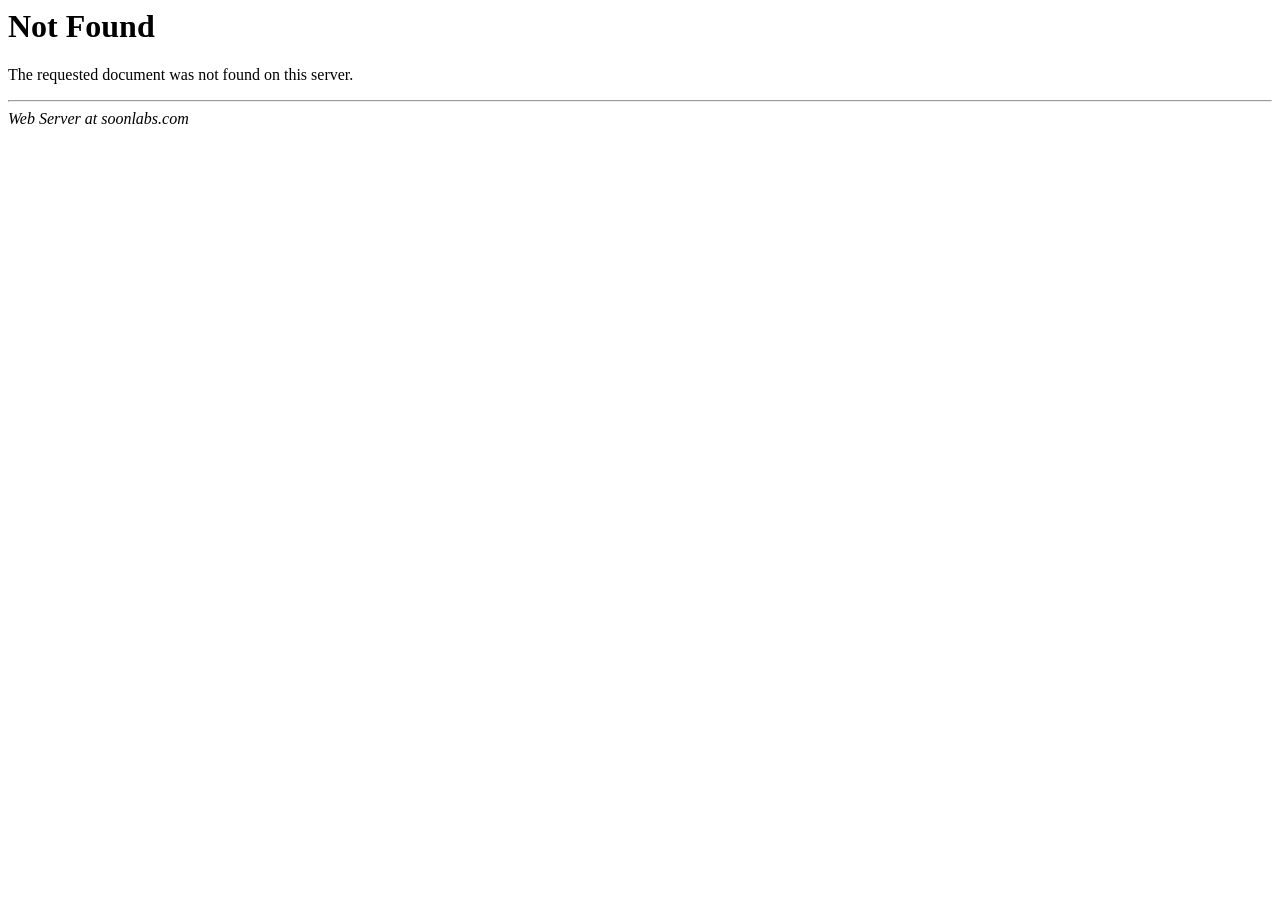
<file: css/owl.video.play.html>
<HTML>
<HEAD>
<TITLE>404 Not Found</TITLE>
<BASE href="/error_docs/"><!--[if lte IE 6]></BASE><![endif]-->
</HEAD>
<BODY>
<H1>Not Found</H1>
The requested document was not found on this server.
<P>
<HR>
<ADDRESS>
Web Server at soonlabs.com
</ADDRESS>
</BODY>
</HTML>

<!--
   - Unfortunately, Microsoft has added a clever new
   - "feature" to Internet Explorer. If the text of
   - an error's message is "too small", specifically
   - less than 512 bytes, Internet Explorer returns
   - its own error message. You can turn that off,
   - but it's pretty tricky to find switch called
   - "smart error messages". That means, of course,
   - that short error messages are censored by default.
   - IIS always returns error messages that are long
   - enough to make Internet Explorer happy. The
   - workaround is pretty simple: pad the error
   - message with a big comment like this to push it
   - over the five hundred and twelve bytes minimum.
   - Of course, that's exactly what you're reading
   - right now.
   -->
</file>
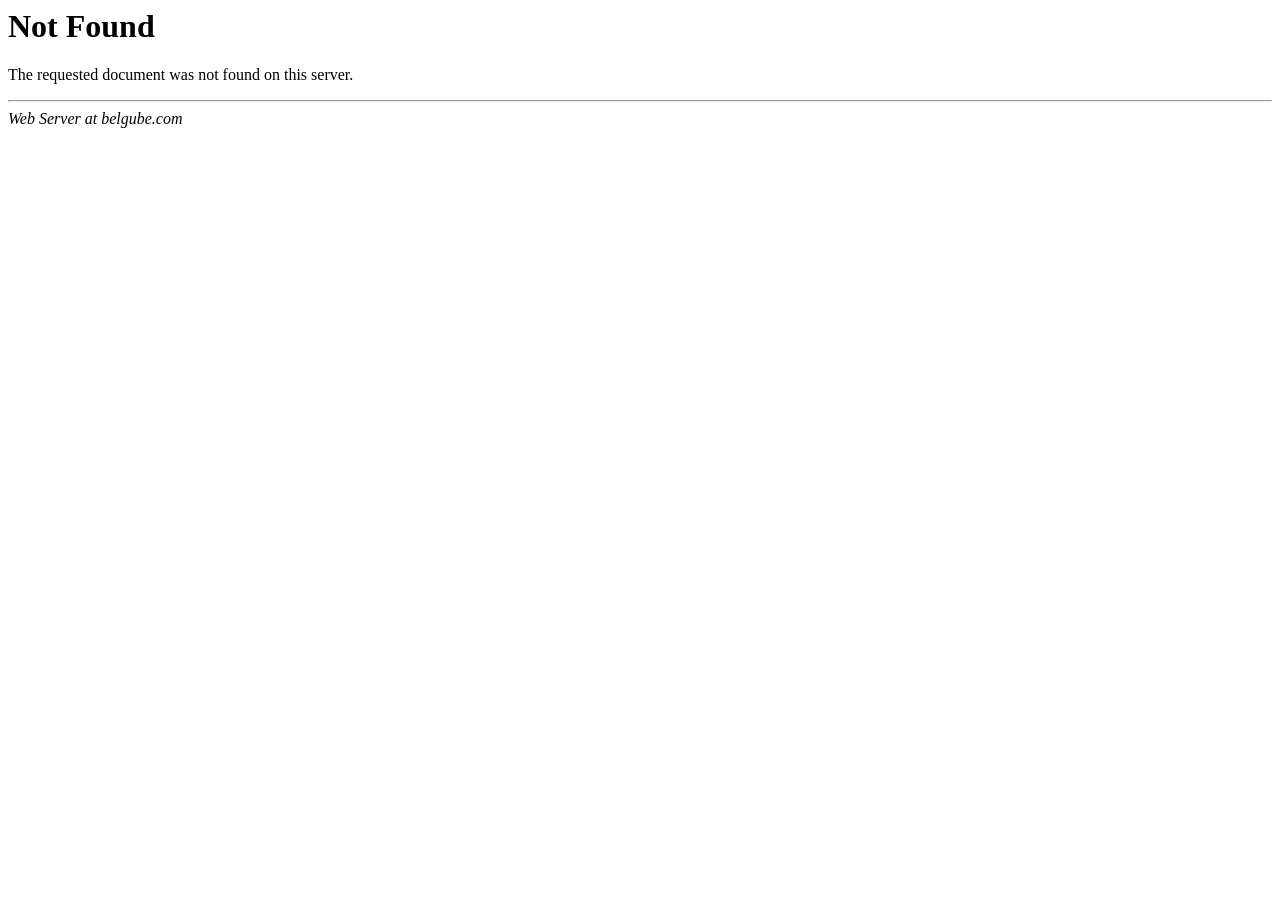
<file: img/favico.html>
<HTML>
<HEAD>
<TITLE>404 Not Found</TITLE>
<BASE href="/error_docs/"><!--[if lte IE 6]></BASE><![endif]-->
</HEAD>
<BODY>
<H1>Not Found</H1>
The requested document was not found on this server.
<P>
<HR>
<ADDRESS>
Web Server at belgube.com
</ADDRESS>
</BODY>
</HTML>

<!--
   - Unfortunately, Microsoft has added a clever new
   - "feature" to Internet Explorer. If the text of
   - an error's message is "too small", specifically
   - less than 512 bytes, Internet Explorer returns
   - its own error message. You can turn that off,
   - but it's pretty tricky to find switch called
   - "smart error messages". That means, of course,
   - that short error messages are censored by default.
   - IIS always returns error messages that are long
   - enough to make Internet Explorer happy. The
   - workaround is pretty simple: pad the error
   - message with a big comment like this to push it
   - over the five hundred and twelve bytes minimum.
   - Of course, that's exactly what you're reading
   - right now.
   -->
</file>
